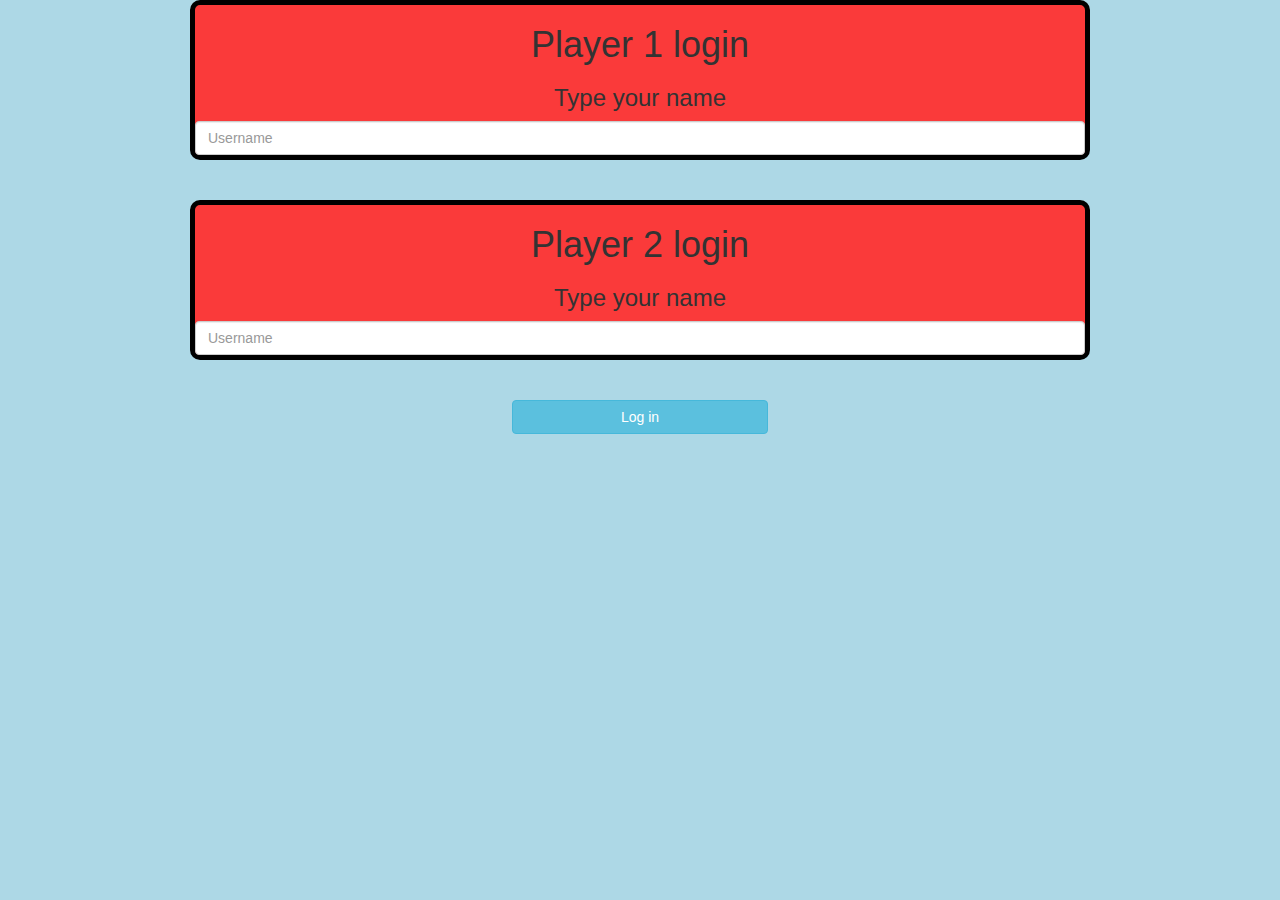
<file: index.html>
<!DOCTYPE html>
<html>
    <head>
        <title>The Math Quiz login</title>
<meta name="viewport" content="width=device-width, initial-scale=1">
<link rel="stylesheet" href="https://maxcdn.bootstrapcdn.com/bootstrap/3.4.0/css/bootstrap.min.css">

<script src="https://ajax.googleapis.com/ajax/libs/jquery/3.4.1/jquery.min.js"></script>

<script src="https://maxcdn.bootstrapcdn.com/bootstrap/3.4.0/js/bootstrap.min.js"></script>
<link rel="stylesheet" type="text/css" href="quiz_game.css">
<script src="quiz_game_login.js"></script>
    </head>
    <body>
        <center> 
            <div class="login">
            
                <h1>Player 1 login</h1>
                <h3>Type your name</h3>
                <input type="text" placeholder="Username" id="player_1_nameinput" class="form-control">
            </div>
            <br><br>
            <div class="login">
                
                <h1>Player 2 login</h1>
                <h3>Type your name</h3>
                <input type="text" placeholder="Username" id="player_2_nameinput" class="form-control">
            </div>
            <br><br>
            <button class="btn btn-info" id="log_in" style="width: 20%" onclick="addUser()">Log in</button>
            
    </center>
    </body>
</html>
</file>
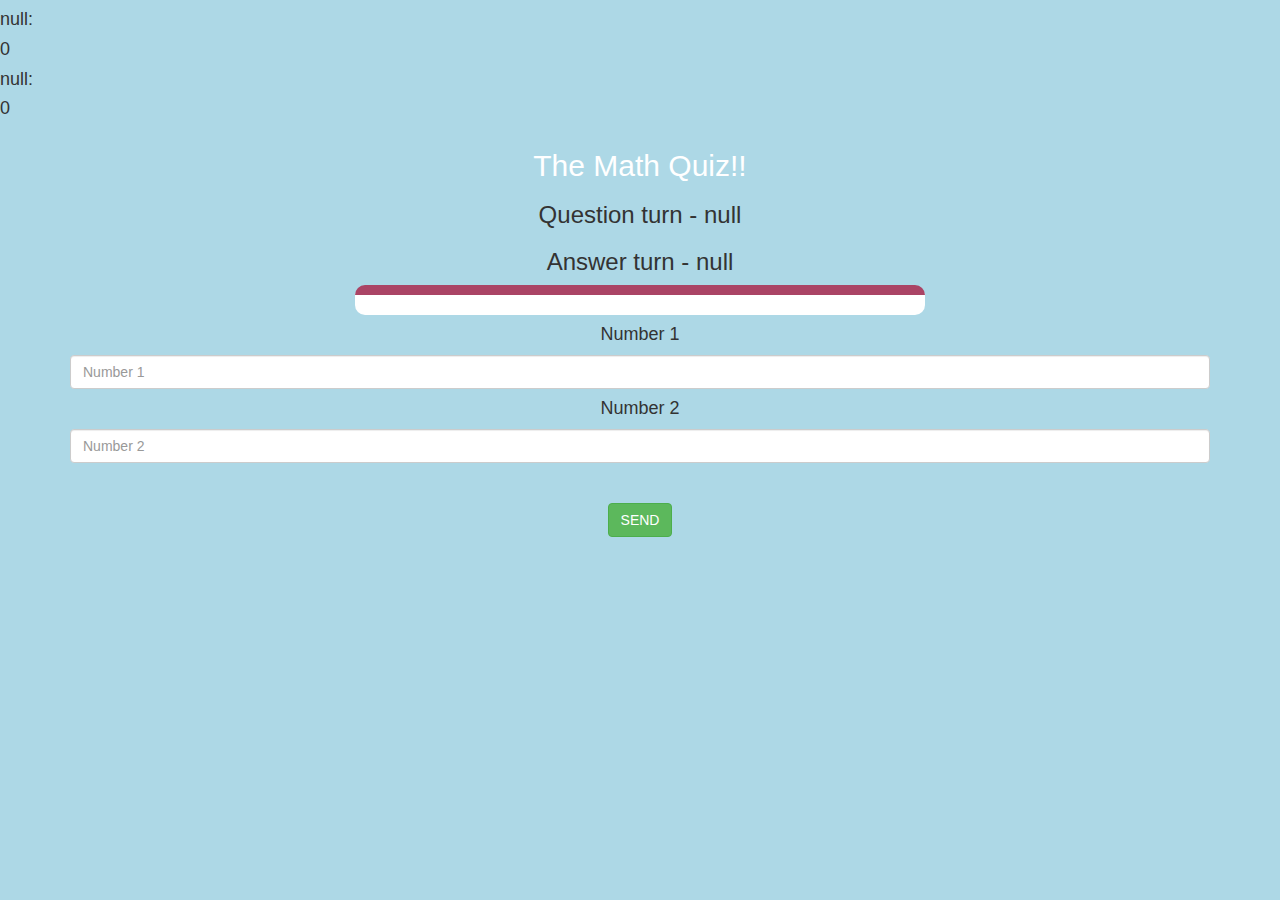
<file: quiz_game_page.html>
<!DOCTYPE html>
<html>
    <head>
        <title>The Math Quiz!</title>
        <meta name="viewport" content="width=device-width, initial-scale=1">
    <link rel="stylesheet" href="https://maxcdn.bootstrapcdn.com/bootstrap/3.4.0/css/bootstrap.min.css">
    <script src="https://ajax.googleapis.com/ajax/libs/jquery/3.4.1/jquery.min.js"></script>
    <script src="https://maxcdn.bootstrapcdn.com/bootstrap/3.4.0/js/bootstrap.min.js"></script>
    <link rel="stylesheet" type="text/css" href="quiz_game.css">
    </head>
    <body>
        <h4 id="player1_name"></h4><h4 id="player1_score"></h4>
        <h4 id="player2_name"></h4><h4 id="player2_score"></h4>
        <div class="container">
        <center>
            <h2 style="color: white">The Math Quiz!!</h2>
            <h3 id="player_question"></h3>
            <h3 id="player_answer"></h3>
            <div id="output" class="col-lg-6"></div>
            <h4>Number 1</h4>
            <input type="text" class="form-control" id="number_1" placeholder="Number 1">
            <h4>Number 2</h4>
            <input type="text" class="form-control" id="number_2" placeholder="Number 2">
            <br><br>
            <button onclick="send()" class="btn btn-success">SEND</button>
        </center>
        </div>
        <script src="quiz_game_page.js"></script>    
    </body>
</html>
</file>
<file: quiz_game.css>
body
{
	background: lightblue;
}
#output{
    background: white;
    border-radius: 10px;
    border-top: 10px solid #AA4465;
    padding: 10px;
    float: none;
    text-align: left;
}
.login{
    text-align: center;
    background-color: rgb(250, 58, 58);
    width: 900px;
    border-color: black;
    border-radius: 10px;
    border-width: 5px;
    border-style: solid;
}
</file>
